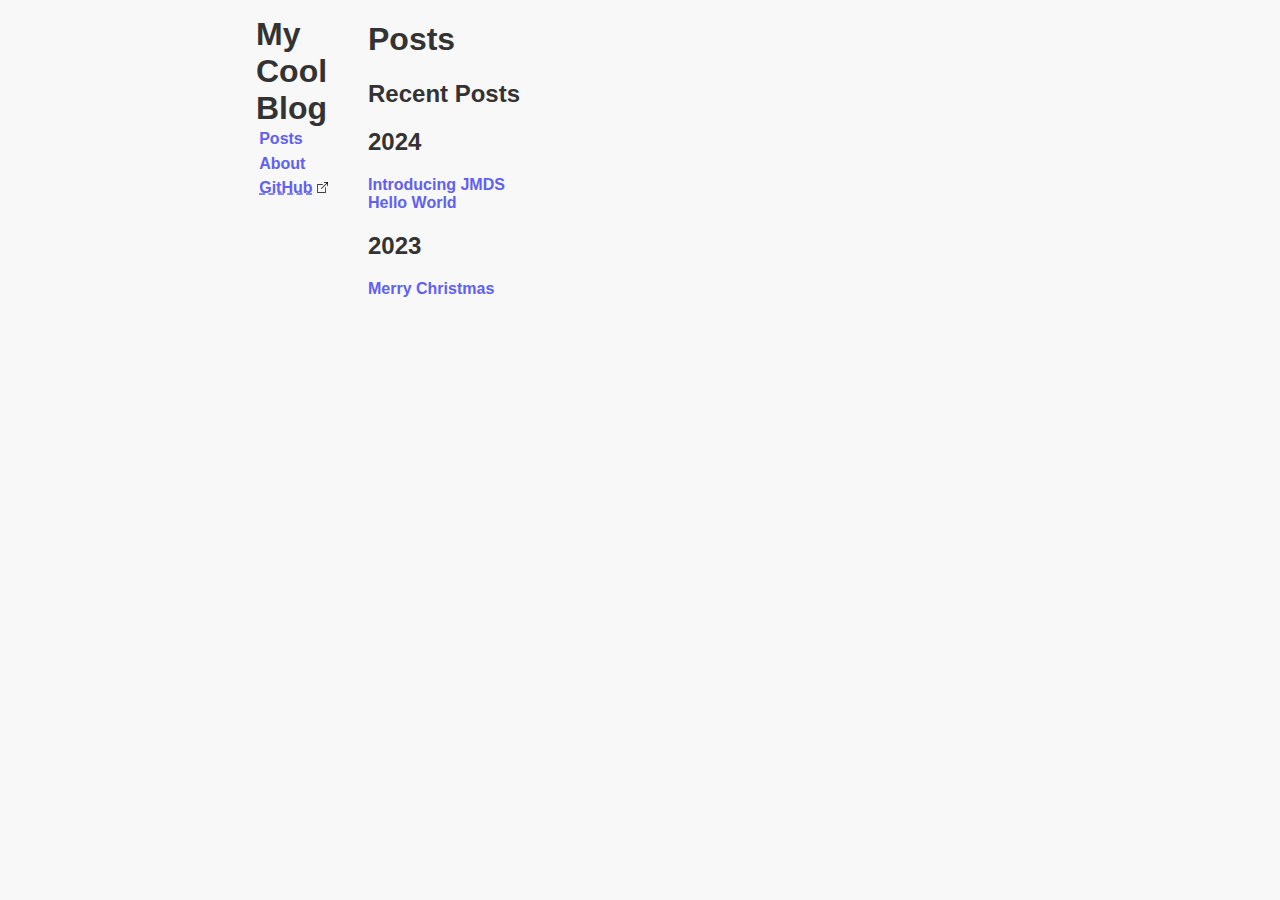
<file: index.html>
<!DOCTYPE html>
<html>
    <head>
        <meta charset="UTF-8">
        <title>Blog</title>
        <link rel="stylesheet" href="css/blog.css">
    </head>
    <body>
        <div id="container">
            <div id="header">
                <span id="blog-title">My Cool Blog</span>
            </div>
            <div id="content"></div>
        </div>

        <script src="js/blog.js"></script>

        <!-- <link id="blogstyle" rel="stylesheet" href="https://cdnjs.cloudflare.com/ajax/libs/highlight.js/11.9.0/styles/default.min.css">
        <script src="https://cdnjs.cloudflare.com/ajax/libs/highlight.js/11.9.0/highlight.min.js"></script> -->
    </body>
</html>
</file>
<file: css/blog.css>
body {
    max-width: 50rem;
    margin: 0 auto;
    font-size: 16px;
    font-family: sans-serif;
    background-color: #f8f8f8;
    color: #333;
}

pre.code {
    display: block;
    border-width: 1px;
    border-color: black;
    border-style: solid;
    padding: 1rem;
    margin: 1em;
    box-sizing: border-box;
    border-radius: 0.5rem;
}

blockquote {
    background: #eee;
    padding: 1rem;
    border-radius: 0.5rem;
}

a {
    color: rgb(96, 96, 244);
    font-weight: bold;
    text-decoration: none;
}

a:hover {
    background-color: #f0f0f0;
}

#container {
    display: flex;
}

#header {
    width: 6rem;
    margin: 1rem;
}

#header a {
    display: block;
    padding: 0.2rem;
}

a[href^="http"] {
    text-decoration: dashed underline;
}

a[target="_blank"]::after {
    /* content: "↗"; */
    content: "";
    width: 11px;
    height: 11px;
    margin-left: 4px;
    margin-bottom: 0 !important;
    background-image: url("data:image/svg+xml,%3Csvg xmlns='http://www.w3.org/2000/svg' width='16' height='16' fill='currentColor' viewBox='0 0 16 16'%3E%3Cpath fill-rule='evenodd' d='M8.636 3.5a.5.5 0 0 0-.5-.5H1.5A1.5 1.5 0 0 0 0 4.5v10A1.5 1.5 0 0 0 1.5 16h10a1.5 1.5 0 0 0 1.5-1.5V7.864a.5.5 0 0 0-1 0V14.5a.5.5 0 0 1-.5.5h-10a.5.5 0 0 1-.5-.5v-10a.5.5 0 0 1 .5-.5h6.636a.5.5 0 0 0 .5-.5z'/%3E%3Cpath fill-rule='evenodd' d='M16 .5a.5.5 0 0 0-.5-.5h-5a.5.5 0 0 0 0 1h3.793L6.146 9.146a.5.5 0 1 0 .708.708L15 1.707V5.5a.5.5 0 0 0 1 0v-5z'/%3E%3C/svg%3E");
    background-position: center;
    background-repeat: no-repeat;
    background-size: contain;
    display: inline-block;
}

#header a::after {
    margin-bottom: 1rem;
}

#container #content {
    flex: 1;
}

#blog-title {
    font-size: 2rem;
    font-weight: bold;
}

#content img {
    max-width: 100%;
}
</file>
